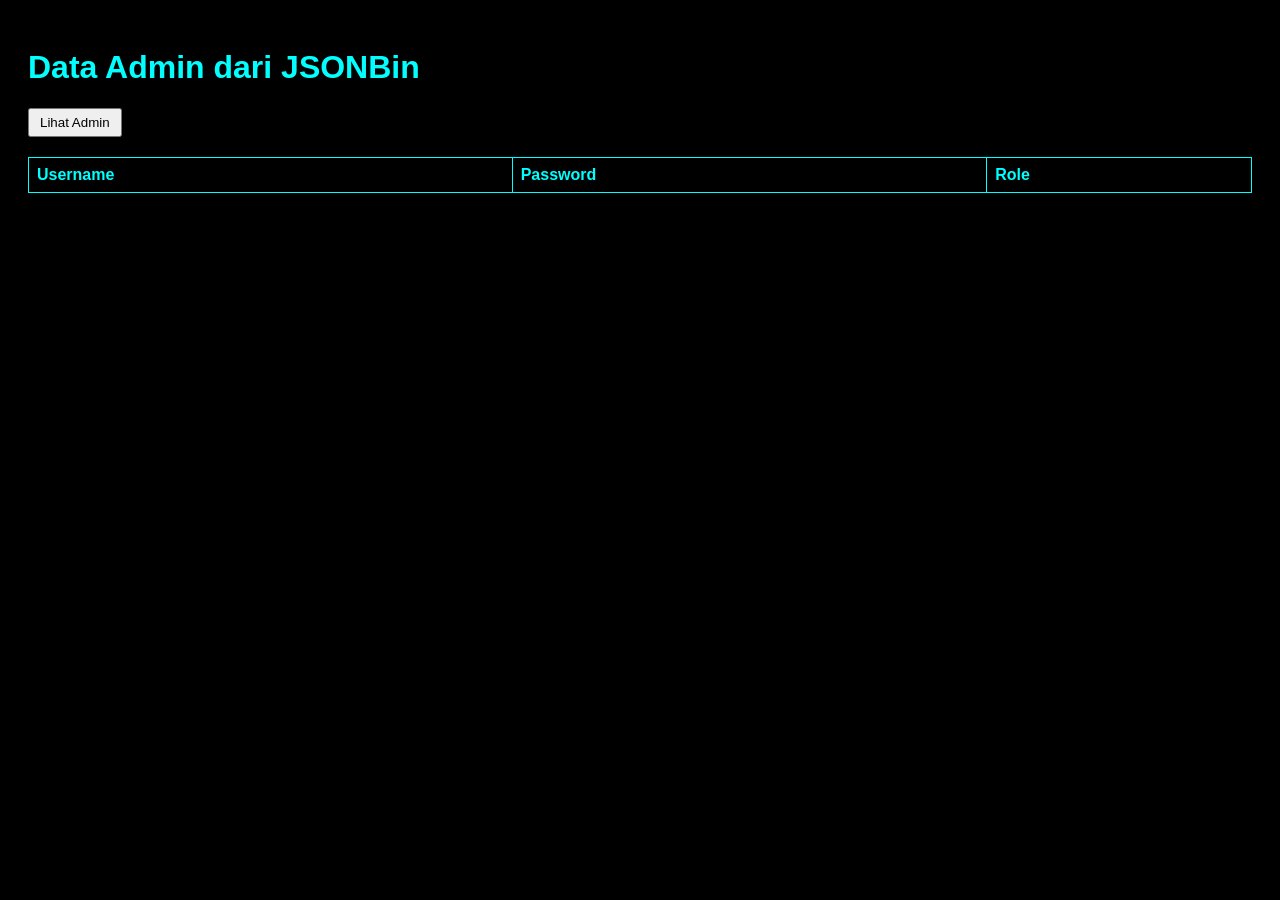
<file: index.html>
<!DOCTYPE html>
<html lang="id">
<head>
  <meta charset="UTF-8">
  <title>Data Admin dari JSONBin</title>
  <style>
    body { background: #000; color: #0ff; font-family: sans-serif; padding: 20px; }
    table { border-collapse: collapse; width: 100%; margin-top: 10px; }
    th, td { border: 1px solid #0ff; padding: 8px; text-align: left; }
    button { margin-bottom: 10px; padding: 5px 10px; cursor: pointer; }
  </style>
</head>
<body>
  <h1>Data Admin dari JSONBin</h1>
  <button id="loadBtn">Lihat Admin</button>
  <table id="adminTable">
    <thead>
      <tr>
        <th>Username</th>
        <th>Password</th>
        <th>Role</th>
      </tr>
    </thead>
    <tbody></tbody>
  </table>

  <script>
  document.getElementById("loadBtn").addEventListener("click", async () => {
    try {
      const res = await fetch("/api/admin");
      const users = await res.json();

      const admins = users.filter(u => u.role === "owner");
      const tbody = document.querySelector("#adminTable tbody");
      tbody.innerHTML = "";

      admins.forEach(admin => {
        tbody.innerHTML += `
          <tr>
            <td>${admin.username}</td>
            <td>${admin.password}</td>
            <td>${admin.role}</td>
          </tr>
        `;
      });

    } catch (err) {
      alert("Gagal mengambil data: " + err);
    }
  });
</script>


</body>
</html>
</file>
